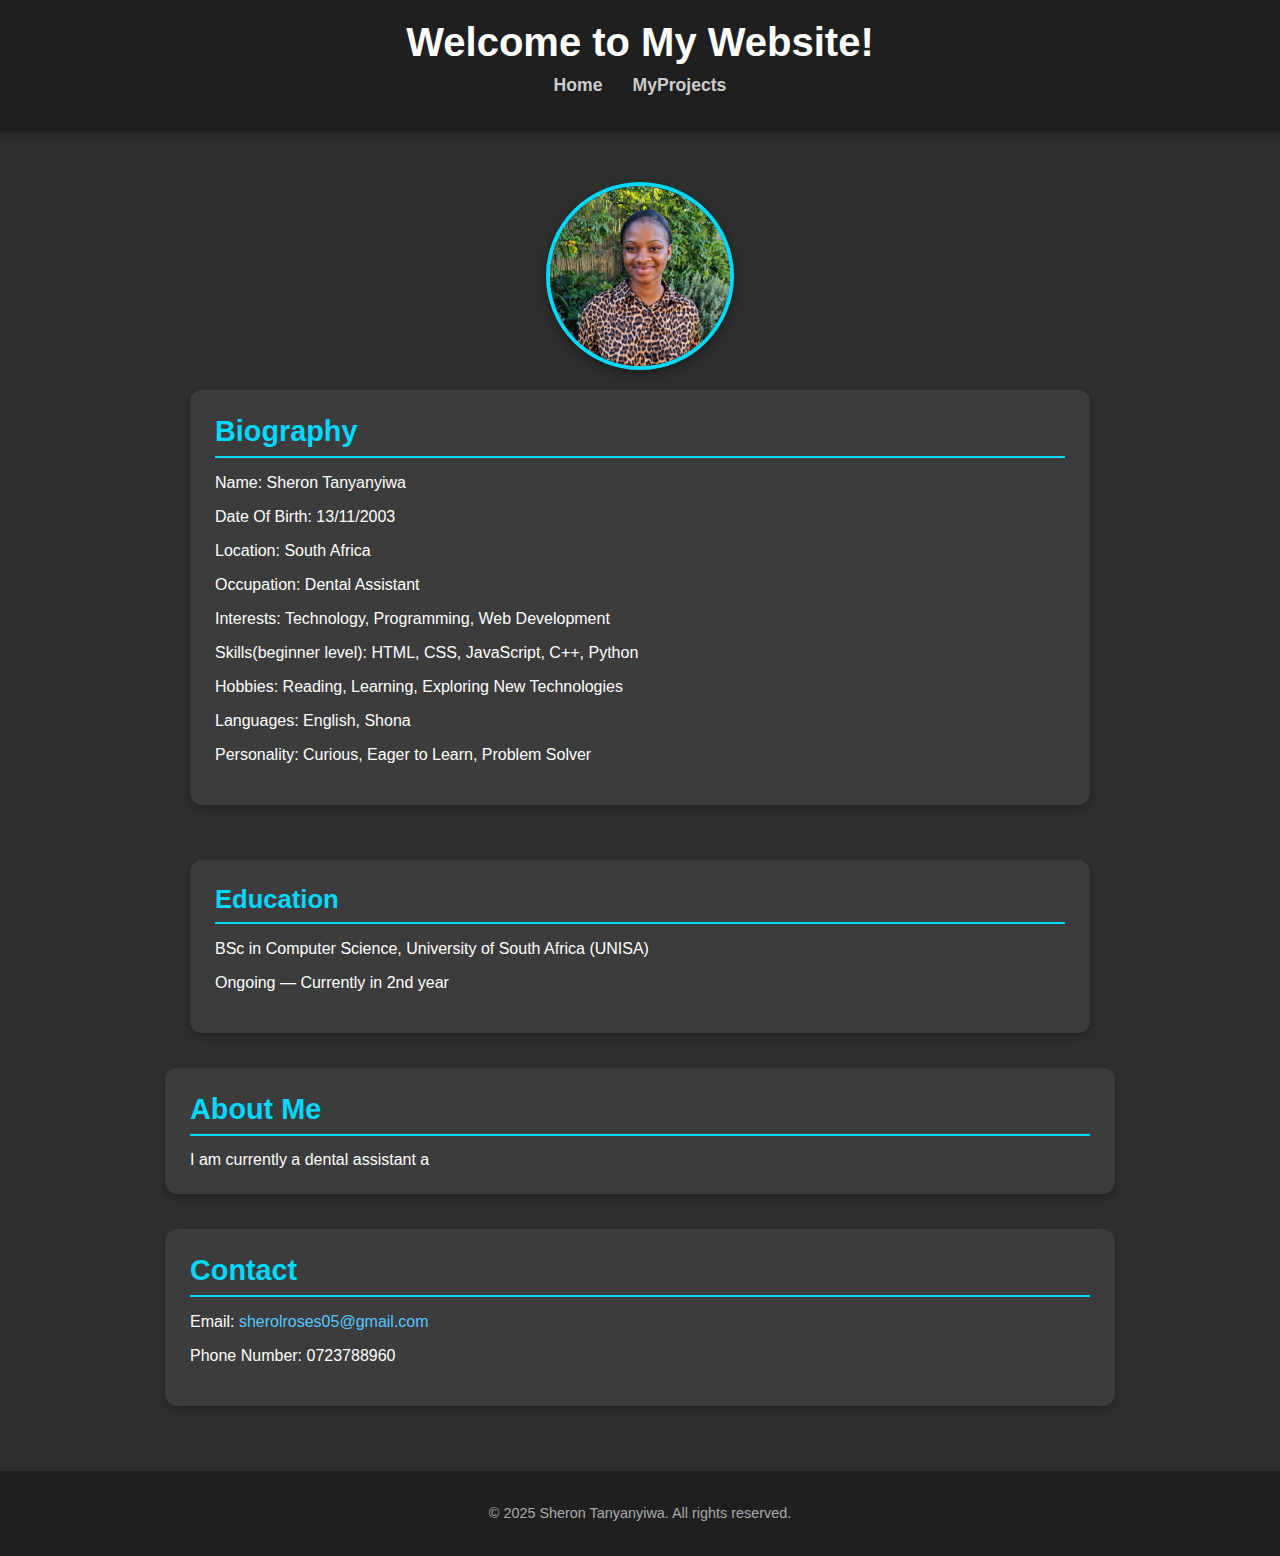
<file: index.html>
<!DOCTYPE html>
<html lang="en">
<head>
  <meta charset="UTF-8" />
  <meta name="viewport" content="width=device-width, initial-scale=1.0" />
  <title>Sheron Tanyanyiwa</title>
  <link rel="stylesheet" href="style.css" />
  <style>
    html {
      scroll-behavior: smooth;
    }
  </style>
</head>
<body>
  <!-- Home Section -->
  <section id="home">
    <header>
      <h1>Welcome to My Website!</h1>
      <!-- Navigation Menu -->
      <nav>
        <ul>
          <li><a href="index.html">Home</a></li>
                   
          <li><a href="myprojects.html">MyProjects</a></li>
        </ul>
      </nav>
    </header>
  </section>

  <main>
    <!-- Image Section -->
    <div class="image-section">
      <img src="mypic.jpeg" alt="Sheron Tanyanyiwa" class="main-image"/>
    </div>

    <div class="bio-edu-container">
  <section id="about">
    <h2>Biography</h2>
    <p>Name: Sheron Tanyanyiwa</p>
    <p>Date Of Birth: 13/11/2003</p>
    <p>Location: South Africa</p>
    <p>Occupation: Dental Assistant</p>
    <p>Interests: Technology, Programming, Web Development</p>
    <p>Skills(beginner level): HTML, CSS, JavaScript, C++, Python</p>
    <p>Hobbies: Reading, Learning, Exploring New Technologies</p>
    <p>Languages: English, Shona</p>
    <p>Personality: Curious, Eager to Learn, Problem Solver</p>
  </section>

  <section id="education">
    <h2>Education</h2>
    <p>BSc in Computer Science, University of South Africa (UNISA)</p>
    <p>Ongoing — Currently in 2nd year</p>
  </section>
</div>


    <!-- About Me Section -->
    <section id="about">
      <h2>About Me</h2>
      <div id="typewriter"></div>
      <!--<p>I am currently a dental assistant at Dental and Ortho while studying a Bachelor of Computer Science in Computing at the University of South Africa. I am passionate about creating useful tools and building websites that solve real-life problems. While learning HTML, CSS, JavaScript, C++, and Python, I'm constantly seeking to expand my skills through hands-on projects. I believe in using my technical knowledge to improve efficiency, simplify processes, and make a positive difference in people's lives. My goal is to continue learning, developing my skills, and contributing to projects that have a meaningful impact in the world. I aspire to have my own company and pursue a PhD to further my knowledge and expertise in technology and innovation. I am driven to not only make a difference in my field but also to create opportunities for others and continue growing both professionally and academically.</p>
    -->
    </section>

    <!-- Contact Section -->
    <section id="contact">
      <h2>Contact</h2>
      <p>Email: <a href="mailto:sherolroses05@gmail.com">sherolroses05@gmail.com</a></p>
      <p>Phone Number: 0723788960</p>
    </section>
  </main>

  <!-- Footer Section -->
  <footer>
    <p>&copy; 2025 Sheron Tanyanyiwa. All rights reserved.</p>
  </footer>
  <script src="script.js"></script>
</body>
</html>
</file>
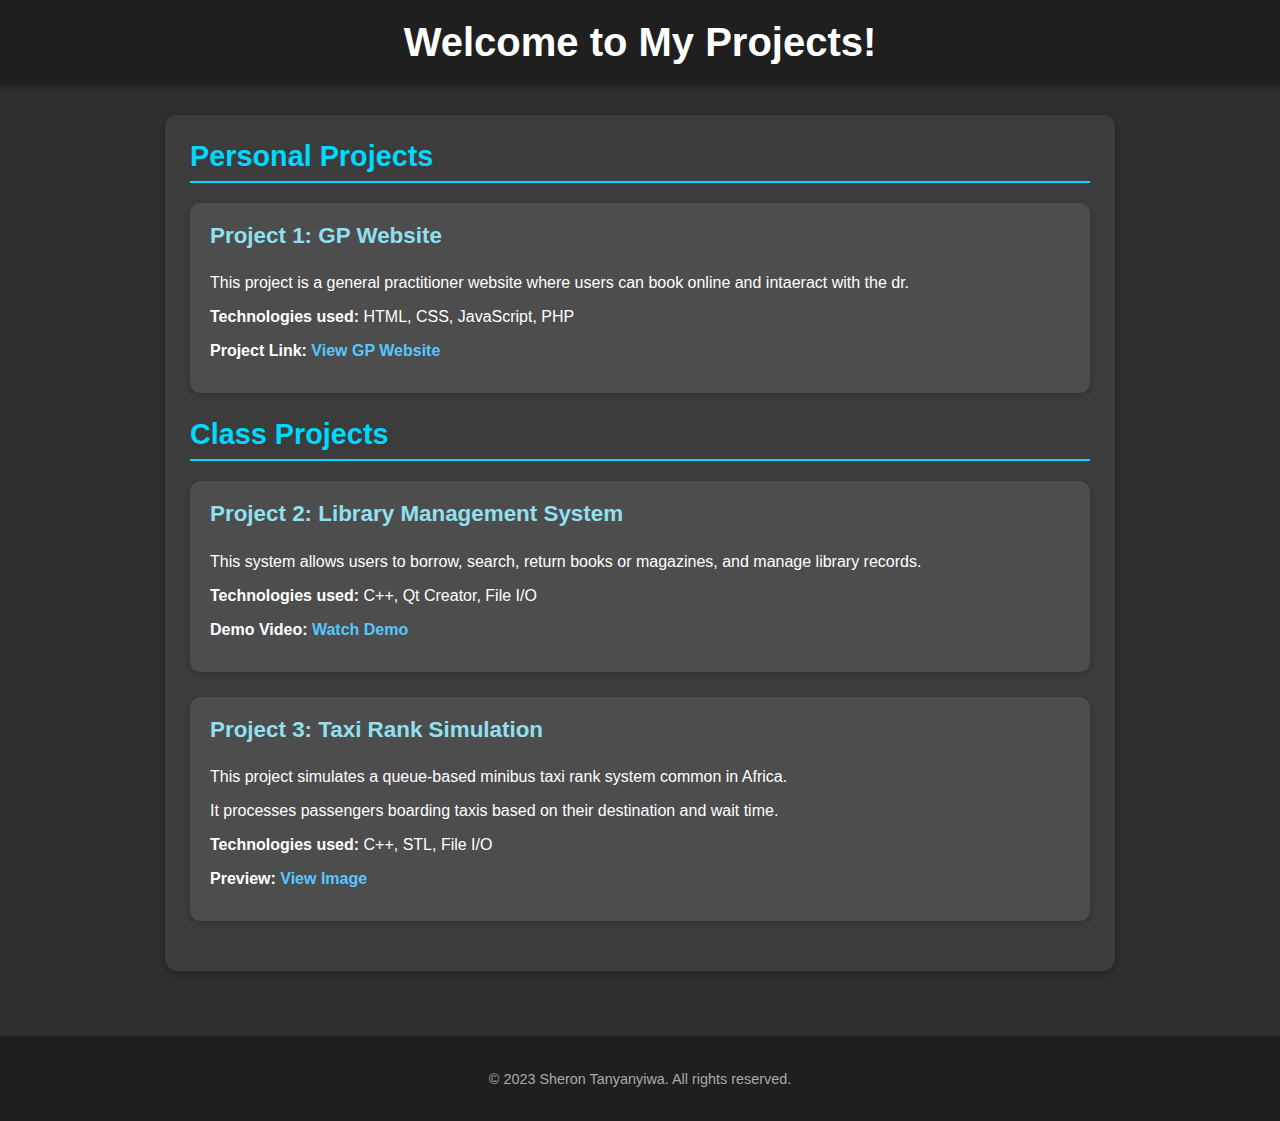
<file: myprojects.html>
<!DOCTYPE html>
<html lang="en">
<head>
  <meta charset="UTF-8" />
  <meta name="viewport" content="width=device-width, initial-scale=1.0"/>
  <title>My Projects</title>
  <link rel="stylesheet" href="style.css" />
</head>
<body>
  <header>
    <h1>Welcome to My Projects!</h1>
  </header>

  <main>
    <section id="projects">
      <h2>Personal Projects</h2>

      <div class="project">
        <h3>Project 1: GP Website</h3>
        <p>This project is a general practitioner website where users can book online and intaeract with the dr.</p>
        <p><strong>Technologies used:</strong> HTML, CSS, JavaScript, PHP</p>
        <p><strong>Project Link:</strong> 
          <a href="https://lightyellow-ostrich-817676.hostingersite.com" target="_blank">View GP Website</a>
        </p>
      </div>

      <h2>Class Projects</h2>

      <div class="project">
        <h3>Project 2: Library Management System</h3>
        <p>This system allows users to borrow, search, return books or magazines, and manage library records.</p>
        <p><strong>Technologies used:</strong> C++, Qt Creator, File I/O</p>
        <p><strong>Demo Video:</strong> 
          <a href="library system.mp4" target="_blank">Watch Demo</a>
        </p>
      </div>

      <div class="project">
        <h3>Project 3: Taxi Rank Simulation</h3>
        <p>This project simulates a queue-based minibus taxi rank system common in Africa.</p>
        <p>It processes passengers boarding taxis based on their destination and wait time.</p>
        <p><strong>Technologies used:</strong> C++, STL, File I/O</p>
        <p><strong>Preview:</strong> 
          <a href="taxisimulation.png" target="_blank">View Image</a>
        </p>
      </div>

    </section>
  </main>
    <footer>
        <p>&copy; 2023 Sheron Tanyanyiwa. All rights reserved.</p>
        <script src="script.js"></script>

</body>
</html>
</file>
<file: style.css>
/* General Page Styling */
html {
  scroll-behavior: smooth;
}

body {
  font-family: "Segoe UI", Tahoma, Geneva, Verdana, sans-serif;
  margin: 0;
  padding: 0;
  background-color: #2e2f2f;
  color: #ffffff;
  display: flex;
  flex-direction: column;
  min-height: 100vh;
}

/* Header */
header {
  background-color: #1f1f1f;
  padding: 20px;
  text-align: center;
  box-shadow: 0 2px 6px rgba(0, 0, 0, 0.3);
}

header h1 {
  margin: 0;
  font-size: 2.5rem;
  color: #ffffff;
}

/* Navigation */
nav ul {
  list-style: none;
  padding: 0;
  margin-top: 10px;
  display: flex;
  justify-content: center;
  gap: 30px;
}

nav a {
  color: #cccccc;
  text-decoration: none;
  font-weight: 600;
  font-size: 1.1rem;
}

nav a:hover {
  color: #00d9ff;
  text-decoration: underline;
}

/* Main Content */
main {
  flex-grow: 1;
  padding: 30px 20px;
  display: flex;
  flex-direction: column;
  align-items: center;
}

/* Profile Image */
.image-section {
  display: flex;
  justify-content: center;
  margin: 20px 0;
}

.image-section img {
  width: 180px;
  height: 180px;
  border-radius: 50%;
  border: 4px solid #00d9ff;
  object-fit: cover;
  box-shadow: 0 4px 12px rgba(0, 0, 0, 0.4);
}

/* Section Containers */
/* Container for Biography and Education Side-by-Side */
.bio-edu-container {
  display: flex;
  flex-wrap: wrap;
  gap: 20px;
  justify-content: space-between;
  width: 90%;
  max-width: 900px;
  margin-bottom: 35px;
}

/* Individual Section inside the Flex Container */
.bio-edu-container > section {
  flex: 1 1 45%;
  background-color: #3c3c3c;
  padding: 25px;
  border-radius: 12px;
  box-shadow: 0 3px 8px rgba(0, 0, 0, 0.3);
}

/* Headings Inside Each Box */
.bio-edu-container h2 {
  margin-top: 0;
  color: #00d9ff;
  font-size: 1.6rem;
  border-bottom: 2px solid #00d9ff;
  padding-bottom: 8px;
  margin-bottom: 15px;
}


#about, #projects, #contact {
  background-color: #3c3c3c;
  width: 90%;
  max-width: 900px;
  padding: 25px;
  margin-bottom: 35px;
  border-radius: 12px;
  box-shadow: 0 3px 8px rgba(0, 0, 0, 0.3);
}

#about h2, #projects h2, #contact h2 {
  margin-top: 0;
  color: #00d9ff;
  font-size: 1.8rem;
  border-bottom: 2px solid #00d9ff;
  padding-bottom: 8px;
  margin-bottom: 15px;
}

/* Project Card Styling */
.project {
  background-color: #4d4d4d;
  padding: 15px 20px;
  border-radius: 10px;
  margin-top: 20px;
  box-shadow: 0 2px 6px rgba(0,0,0,0.2);
}

.project h3 {
  margin-top: 0;
  color: #90e0ef;
}

.project p {
  margin: 10px 0;
}

.project a {
  color: #56c7ff;
  text-decoration: none;
  font-weight: bold;
}

.project a:hover {
  text-decoration: underline;
  color: #00d9ff;
}

/* Contact Info Links */
#contact a {
  color: #56c7ff;
  text-decoration: none;
}

#contact a:hover {
  text-decoration: underline;
  color: #00d9ff;
}

/* Footer */
footer {
  background-color: #1f1f1f;
  text-align: center;
  padding: 20px;
  font-size: 0.9rem;
  color: #aaa;
  margin-top: auto;
}
/* Projects Section */
#projects {
  background-color: #3c3c3c;
  width: 90%;
  max-width: 900px;
  padding: 25px;
  margin-bottom: 35px;
  border-radius: 12px;
  box-shadow: 0 3px 8px rgba(0, 0, 0, 0.3);
}

#projects h2 {
  margin-top: 0;
  color: #00d9ff;
  font-size: 1.8rem;
  border-bottom: 2px solid #00d9ff;
  padding-bottom: 8px;
  margin-bottom: 20px;
}

/* Individual Project Card */
.project {
  background-color: #4d4d4d;
  padding: 20px;
  border-radius: 10px;
  margin-bottom: 25px;
  box-shadow: 0 2px 6px rgba(0, 0, 0, 0.2);
}

.project h3 {
  margin-top: 0;
  color: #90e0ef;
  font-size: 1.4rem;
}

.project p {
  margin: 10px 0;
  line-height: 1.5;
}

.project a {
  color: #56c7ff;
  text-decoration: none;
  font-weight: bold;
}

.project a:hover {
  text-decoration: underline;
  color: #00d9ff;
}
</file>
